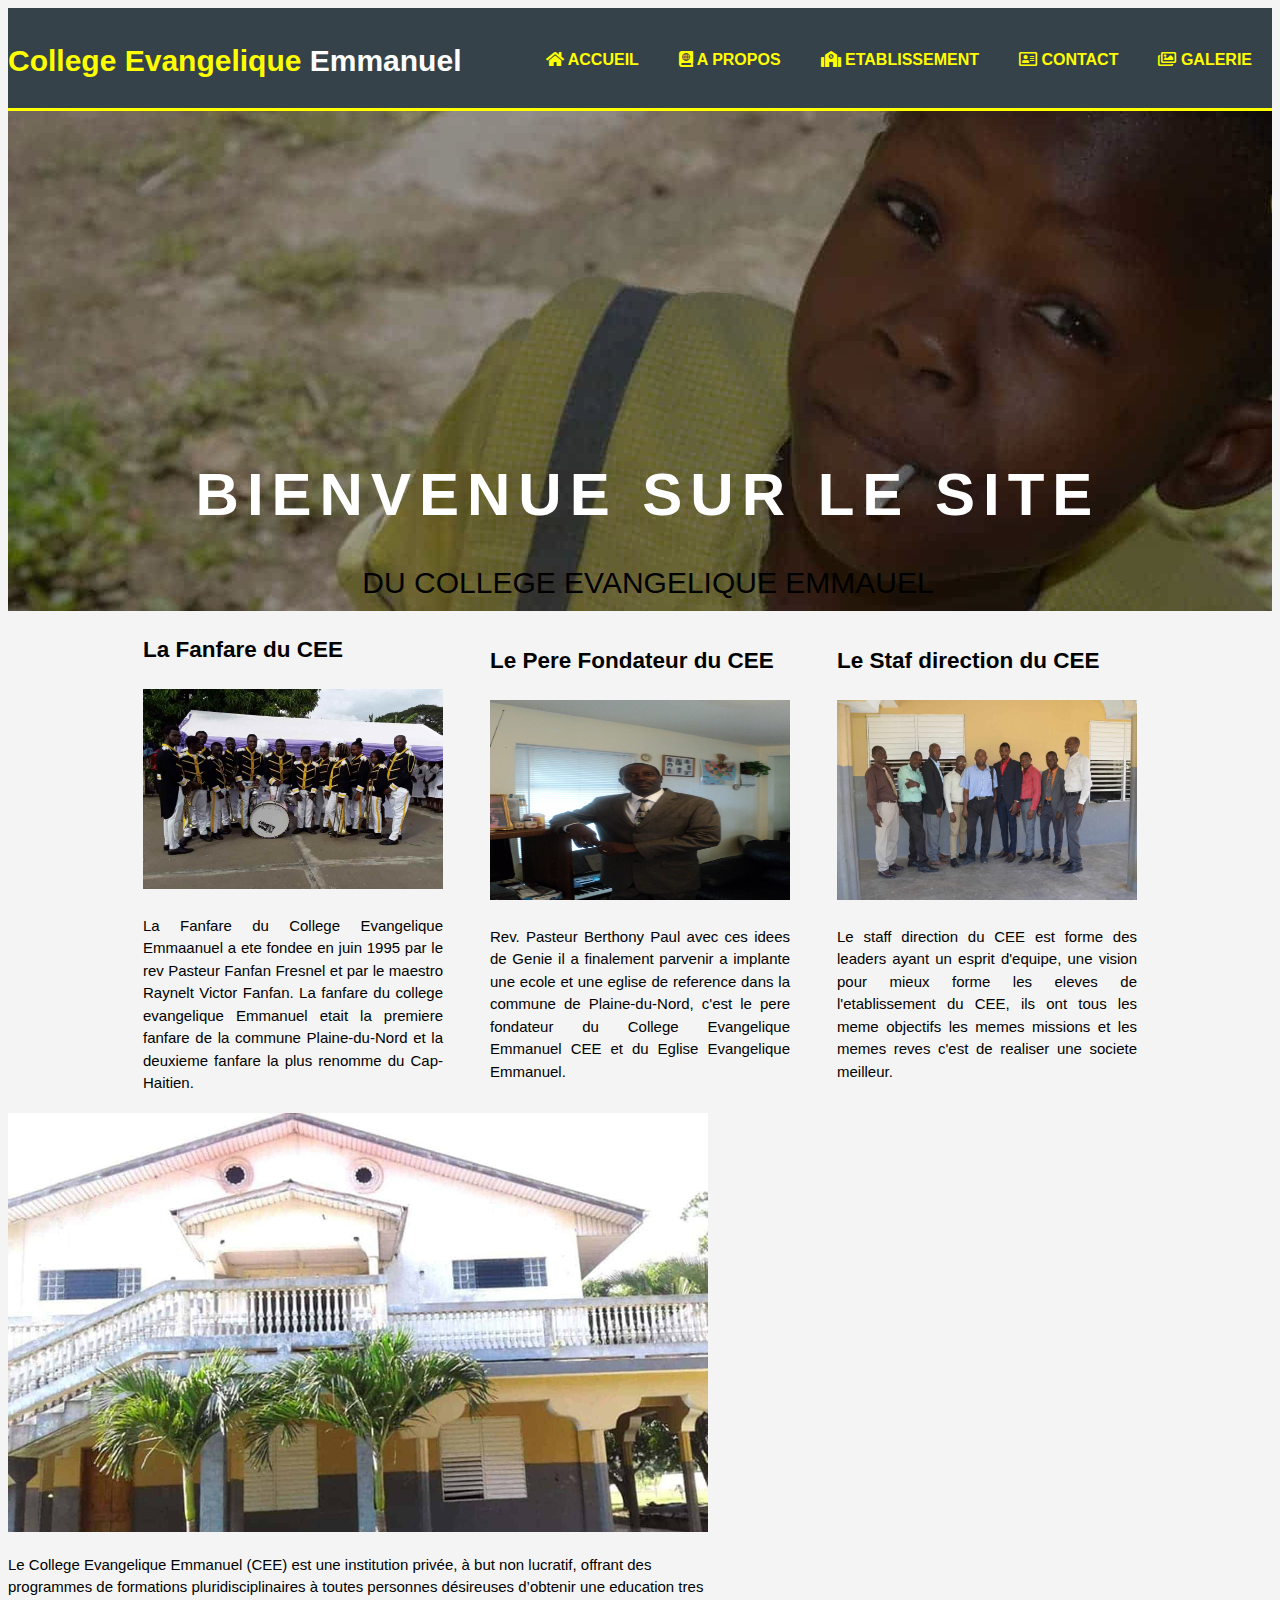
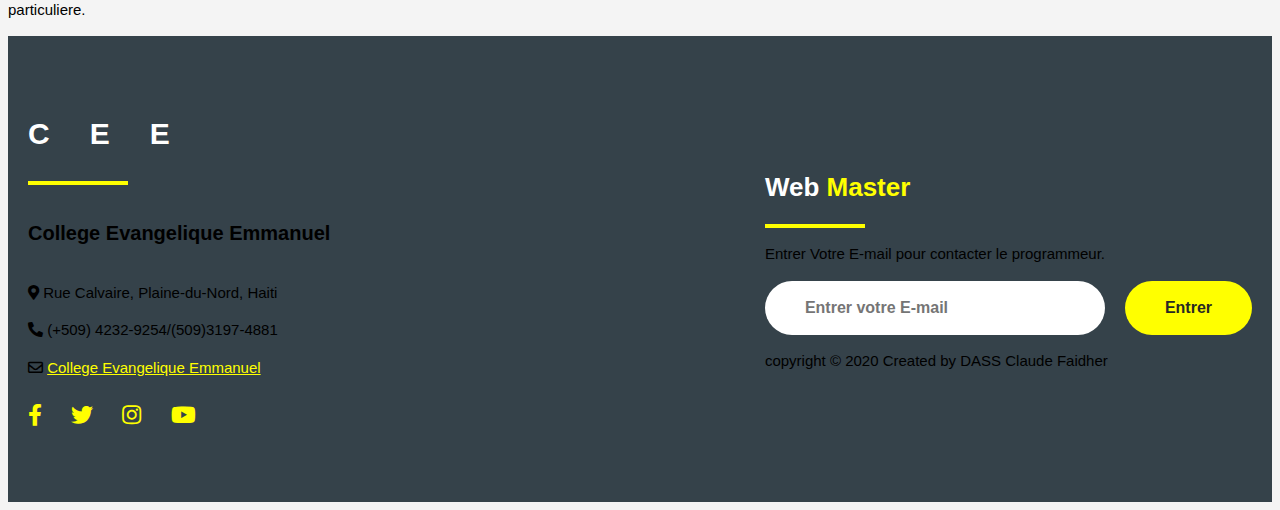
<file: index.html>
<!DOCTYPE html>
<html lang="fr">
<head>
	<meta charset="utf-8">
	<meta name="viewport" content="width=device=width">
	<meta name="description" content=" tdasss,fdddafaffssjjjjxj">
	<meta name="keywods" content="">
	<link rel="stylesheet" type="text/css" href="Style2.css">
	<link rel="stylesheet" href="logo.png">
	<link rel="stylesheet" href="https://cdnjs.cloudflare.com/ajax/libs/font-awesome/5.15.1/css/all.min.css">
	<title>College Evangelique Emmanuel-Acccueil</title>
</head>
<body>
	<header>
		<div class="tdass"> 
			<div id="leboss">
				<h1><span class="highlight">College Evangelique </span>Emmanuel</h1>
			</div>
			<nav>
				<ul>
					<li class="current"><a href="index.html">					<i class="fas fa-home"></i> 			Accueil</a></li> 
					<li class="current"><a href="Propos.html">					<i class="fas fa-atlas"></i> 		A Propos</a></li> 
					<li class="current"><a href="Propos.html#Etablissement">	<i class="fas fa-school"></i>		Etablissement</a></li> 
					<li class="current"><a href="#Contact">						<i class="far fa-address-card"></i> Contact</a></li>
					<li class="current"><a href="Galerie.html">					<i class="far fa-images"></i> 		Galerie</a></li>
				</ul>
			</nav>
		</div>
	</header>
	<div id="faidher">
		<div class="tdas">
			<span class="text1">BIENVENUE SUR LE SITE</span>
			<span class="text2">DU COLLEGE EVANGELIQUE EMMAUEL</span>
		</div>
	</div>
	<article id="Accueil">
		<table class="aligner1">
		<tr><td><h2>La Fanfare du CEE</h2></td></tr>
		<tr><td><img src="IMG-20201029-WA0106.jpg" alt=""></td></tr>
		<tr><td><p>La Fanfare du College Evangelique Emmaanuel a ete fondee en juin 1995 par le rev Pasteur Fanfan Fresnel et par le maestro Raynelt Victor Fanfan. La fanfare du college evangelique Emmanuel etait la premiere fanfare de la commune Plaine-du-Nord et la deuxieme fanfare la plus renomme du Cap-Haitien. </p></td></tr>
		</table>
		<table class="aligner2" >
		<tr><td><h2>Le Pere Fondateur du CEE</h2></td></tr>
		<tr><td><img src="rev.jpg" alt=""></td></tr>
		<tr><td><p>Rev. Pasteur Berthony Paul avec ces idees de Genie il a finalement parvenir a implante une ecole et une eglise de reference dans la commune de Plaine-du-Nord, c'est le pere fondateur du College Evangelique Emmanuel CEE et du Eglise Evangelique Emmanuel. </p></td></tr>
		</table>
		<table class="aligner3">
		<tr><td><h2>Le Staf direction du CEE</h2></td></tr>
		<tr><td><img src="staf_direction.jpg" alt=""></td></tr>
		<tr><td><p>Le staff direction du CEE est forme des leaders ayant un esprit d'equipe, une vision pour mieux forme les eleves de l'etablissement du CEE, ils ont tous les meme objectifs les memes missions et les memes reves c'est de realiser une societe meilleur.</p></td></tr>
		</table>
	</article>
	<div class="collegee">		
		<img src="CEE.jpg" class="college" alt="">
		<p>Le College Evangelique Emmanuel (CEE) est une institution privée, à but non lucratif, offrant des programmes de formations pluridisciplinaires à toutes personnes désireuses d’obtenir une education tres particuliere.</p>
	
	</div>
	<footer id="Contact">
		<div class="footer-contrainer">
			<div class="left-col">
			<h2 class="cee">CEE</h2>
			<div class="borderr"></div>
			<h5 class="col">College Evangelique Emmanuel</h5>
			 <p><i class="fas fa-map-marker-alt"></i> Rue Calvaire, Plaine-du-Nord, Haiti</p>
			 <p><i class="fas fa-phone-alt"></i> (+509) 4232-9254/(509)3197-4881</p>
			 <div class="lien"><i class="far fa-envelope"></i> <a href="mailto:collegeevangeliqueemmanuel@gmail.com">College Evangelique Emmanuel</a><br></div>
			<div class="social-media">
				<a href="#"><i class="fab fa-facebook-f"></i></a>
				<a href="#"><i class="fab fa-twitter"></i></a>
				<a href="#"><i class="fab fa-instagram"></i></a>
				<a href="#"><i class="fab fa-youtube"></i></a>
			</div>
			</div>
			<div class="right-col">
				<h1>Web <span class="highlight">Master</span></h1>
				<div class="borderr"></div>
				<p>Entrer Votre E-mail pour contacter le programmeur.</p>
				<form action="traitement.php" class="newsletter-form">
					<input type="text" class="txtb" placeholder="Entrer votre E-mail">
					<input type="submit" class="btn" value="Entrer">
				</form>
				<p class="rights-text">copyright &copy; 2020 Created by DASS Claude Faidher</p>
			</div>	
		</div>
	</footer>
</body>
</html>
</file>
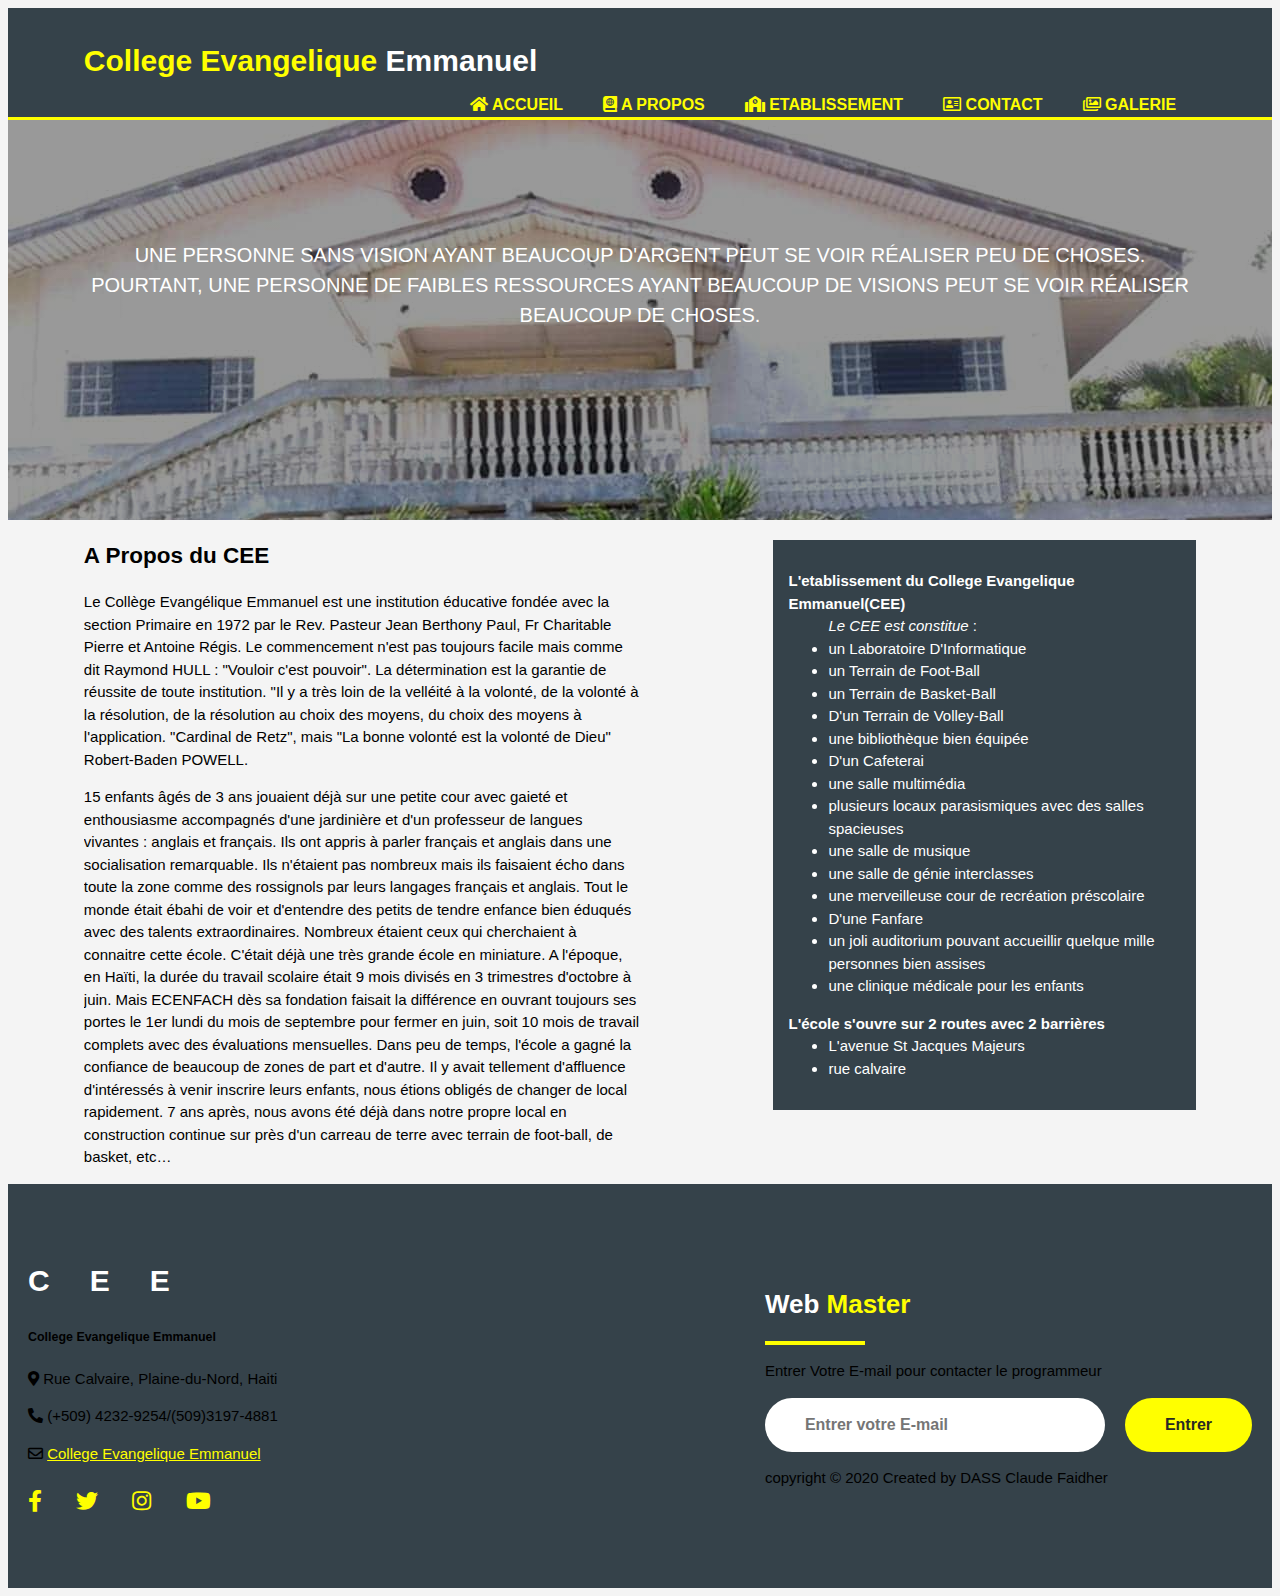
<file: Propos.html>
<!DOCTYPE html>
<html lang="fr">
<head>
	<meta charset="utf-8">
	<meta name="viewport" content="width=device=width">
	<meta name="description" content=" tdasss,fdddafaffssjjjjxj">
	<meta name="keywods" content="">
	<link rel="stylesheet" type="text/css" href="Style.css">
	<link rel="stylesheet" href="logo.png">
	<link rel="stylesheet" href="https://cdnjs.cloudflare.com/ajax/libs/font-awesome/5.15.1/css/all.min.css">
	<title>College Evangelique Emmanuel-A Propos</title>
</head>
<body>
	<header>
		<div class="tdass"> 
			<div id="leboss">
				<h1><span class="highlight">College Evangelique </span>Emmanuel</h1>
			</div>
			<nav>
				<ul>
					<li class="current"><a href="index.html">					<i class="fas fa-home"></i> 			Accueil</a></li>
					<li class="current"><a href="Propos.html">					<i class="fas fa-atlas"></i> 		A Propos</a></li> 
					<li class="current"><a href="Propos.html#Etablissement">	<i class="fas fa-school"></i>		Etablissement</a></li>  
					<li class="current"><a href="#Contact">						<i class="far fa-address-card"></i> Contact</a></li>
					<li class="current"><a href="Galerie.html">					<i class="far fa-images"></i> 		Galerie</a></li>
				</ul>
			</nav>
		</div>
	</header>
	<div id="faidher">
		<div class="tdass">
			<p class="texte">Une personne sans vision ayant beaucoup d'argent peut se voir réaliser peu de choses. Pourtant, une personne de faibles ressources ayant beaucoup de visions peut se voir réaliser beaucoup de choses.</p> 
		</div>
	</div>
	<div id="roselande">
		<div class="tdass">
			<article id="roselanein">
				<div class="page"><h2>A Propos du CEE</h2></div>
					<p>Le Collège Evangélique Emmanuel est une institution éducative fondée avec la section Primaire en 1972 par le Rev. Pasteur Jean Berthony Paul, Fr Charitable Pierre et Antoine Régis.
					Le commencement n'est pas toujours facile mais comme dit Raymond HULL : "Vouloir c'est pouvoir". La détermination est la garantie de réussite de toute institution.
					"Il y a très loin de la velléité à la volonté, de la volonté à la résolution, de la résolution au choix des moyens, du choix des moyens à l'application. "Cardinal de Retz", mais "La bonne volonté est la volonté de Dieu" Robert-Baden POWELL.</p>
					<p>15 enfants âgés de 3 ans jouaient déjà sur une petite cour avec gaieté et enthousiasme accompagnés d'une jardinière et d'un professeur de langues vivantes : anglais et français. Ils ont appris à parler français et anglais dans une socialisation remarquable. Ils n'étaient pas nombreux mais ils faisaient écho dans toute la zone comme des rossignols par leurs langages français et anglais. Tout le monde était ébahi de voir et d'entendre des petits de tendre enfance bien éduqués avec des talents extraordinaires. Nombreux étaient ceux qui cherchaient à connaitre cette école. C'était déjà une très grande école en miniature.
					A l'époque, en Haïti, la durée du travail scolaire était 9 mois divisés en 3 trimestres d'octobre à juin. Mais ECENFACH dès sa fondation faisait la différence en ouvrant toujours ses portes le 1er lundi du mois de septembre pour fermer en juin, soit 10 mois de travail complets avec des évaluations mensuelles.
					Dans peu de temps, l'école a gagné la confiance de beaucoup de zones de part et d'autre. Il y avait tellement d'affluence d'intéressés à venir inscrire leurs enfants, nous étions obligés de changer de local rapidement. 7 ans après, nous avons été déjà dans notre propre local en construction continue sur près d'un carreau de terre avec terrain de foot-ball, de basket, etc…</p>
					
			</article>
			<aside id="sidebar">
				<div class="claude">
				<dl>
					<dt id="Etablissement"> <b>L'etablissement du College Evangelique Emmanuel(CEE)</b>
						<dd><i>Le CEE est constitue</i> :
							<ul>
								<li>un Laboratoire D'Informatique
								<li>un Terrain de Foot-Ball
								<li>un Terrain de Basket-Ball
								<li>D'un Terrain de Volley-Ball
								<li>une bibliothèque bien équipée
								<li>D'un Cafeterai
								<li>une salle multimédia
								<li>plusieurs locaux parasismiques avec des salles spacieuses
								<li>une salle de musique
								<li>une salle de génie interclasses
								<li>une merveilleuse cour de recréation préscolaire
								<li>D'une Fanfare
								<li>un joli auditorium pouvant accueillir quelque mille personnes bien assises
								<li>une clinique médicale pour les enfants
							</ul>
				</dl>
				<dl>
					<dt> <b>L'école s'ouvre sur 2 routes avec 2 barrières</b>
						<dd>
							<ul>
								<li>L'avenue St Jacques Majeurs
								<li>rue calvaire
							</ul>
				</dl>
				</div>
			</aside>
		</div>
	</div>
	<footer id="Contact">
		<div class="footer-contrainer">
			<div class="left-col">
			<h2 class="cee">CEE</h2>
			<h5>College Evangelique Emmanuel</h5>
			 <p><i class="fas fa-map-marker-alt"></i> Rue Calvaire, Plaine-du-Nord, Haiti</p>
			 <p><i class="fas fa-phone-alt"></i> (+509) 4232-9254/(509)3197-4881</p>
			 <div class="lien"><i class="far fa-envelope"></i> <a href="mailto:collegeevangeliqueemmanuel@gmail.com">College Evangelique Emmanuel</a><br></div>
			<div class="social-media">
				<a href="#"><i class="fab fa-facebook-f"></i></a>
				<a href="#"><i class="fab fa-twitter"></i></a>
				<a href="#"><i class="fab fa-instagram"></i></a>
				<a href="#"><i class="fab fa-youtube"></i></a>
			</div>
			</div>
			<div class="right-col">
				<h1>Web <span class="highlight">Master</span></h1>
				<div class="borderr"></div>
				<p>Entrer Votre E-mail pour contacter le programmeur</p>
				<form action="traitement.php" class="newsletter-form">
					<input type="text" class="txtb" placeholder="Entrer votre E-mail">
					<input type="submit" class="btn" value="Entrer">
				</form>
				<p class="rights-text">copyright &copy; 2020 Created by DASS Claude Faidher</p>
			</div>	
		</div>
	</footer>
</body>
</html>
</file>
<file: Style2.css>
body{
	font-family: Arial, Helvetica, sans serif;
	font-size: 15px;
	line-height: 1.5;
	padding: 0;
	background-color: #f4f4f4; 
}
.tdas{
	text-align: center;
	position: absolute;
	top: 50%;
	width: 100%;
}
.tdas span{
	text-transform: uppercase;
	display: block;
}
.text1{
	color: white;
	font-size: 60px;
	font-weight: 700;
	letter-spacing: 8px;
	margin-bottom: 20px;
	position: relative;
	animation: text 3s 1;
}
.text2{
	font-size: 30px;
	color: #000000;
}
@keyframes text{
	0%{
		color: black;
		margin-bottom: -40px;
	}
	30%{
		letter-spacing: 25px;
		margin-bottom: -40px;
	}
	85%{
		letter-spacing: 8px;
		margin-bottom: -40px;
	}
}
 ul{
	margin: 0;
	padding: 0
	}
/*header*/
header{
	background: #35424a;
	color: #ffffff;
	padding-top: 30px;
	min-height: 70px;
	border-bottom: #ffff00 3px solid;
}
header a{
	color: #ffffff;
	text-decoration: none;
	text-transform: uppercase;
	font-size: 16px;
}
header li{
	float: left;
	display: inline;
	padding: 0 20px 0 20px;
}
header #leboss{
	float: left;
}
header #leboss h1{
	margin: 0;
}
header nav{
	float: right;
	margin-top: 10px;
}
header  .highlight , header .current a, .right-col .highlight{
	color: #ffff00;
	font-weight: bold;
}
header a:hover{
	color: #cccccc;
	font-weight: bold;
	}
#faidher{
	min-height: 500px;
	background: linear-gradient(rgba(0,0,0,0.4), rgba(0,0,0,0.4)), url("e_leve.jpg") no-repeat 0 ;
	animation: slide 10s infinite;
}

@keyframes slide{
	25%{
		background: linear-gradient(rgba(0,0,0,0.4), rgba(0,0,0,0.4)), url("e_leve.jpg") no-repeat 0;
	}
	50%{
		background: linear-gradient(rgba(0,0,0,0.4), rgba(0,0,0,0.4)), url("staf_direc.jpg") no-repeat 0;
	}
	75%{
		background: linear-gradient(rgba(0,0,0,0.4), rgba(0,0,0,0.4)), url("madame.jpg") no-repeat 0;
	}
	100%{
		background: linear-gradient(rgba(0,0,0,0.4), rgba(0,0,0,0.4)),  url("elevee.jpg") no-repeat 0;
	}
}
#faidher h1{
	text-align: center;
	font-size: 50px;
	margin-top: 100px;
}
#Accueil h1{
	max-width: 1000px;
	margin: auto;
	padding: 0 20px;
	display: flex;
	justify-content: space-between;
	align-items: center;
}
#Accueil{
	max-width: 1000px;
	margin: auto;
	padding: 0 20px;
	display: flex;
	justify-content: space-between;
	align-items: center;
	text-align: justify;
	font-size: 15px;
}
.aligner1, tr td img{
	width: 300px;
	height: 200px;
}
.aligner2, tr td img{
	width: 300px;
	height: 200px;
}
.aligner3, tr td img{
	width: 300px;
	height: 200px;
}
.aligner1 img:hover{
	transform: scale(1.5);
	transition: .3s transform;
	border-radius: 5px;
}
.aligner2 img:hover{
	transform: scale(1.5);
	transition: .3s transform;
	border-radius: 5px;
}
.aligner3 img:hover{
	transform: scale(1.5);
	transition: .3s transform;
	border-radius: 5px;
}
.Accueil img{
	width: 1260px;
	height: 500px;
}
footer{
	background:#35424a;
	padding: 50px 0;
}
.footer-contrainer{
	max-width: 1300px;
	margin: auto;
	padding: 0 20px;
	display: flex;
	justify-content: space-between;
	align-items: center;
	flex-wrap: wrap-reverse;
}
.logo{
	width: 50px;
}
.social-media{
	margin:20px 0;
}
.social-media a{
	color: #ffff00;
	margin-right: 25px;
	font-size: 22px;
	text-decoration: none;
	transition: .3s linear;
}
.social-media a i:hover{
	color: #ffffff;
}
.right-col h1{
	font-size: 26px;
	color: white;
}
.borderr{
	width: 100px;
	height: 4px;
	background:#ffff00;
}
.newsletter-form{
	display: flex;
	justify-content: center;
	align-items: center;
	flex-wrap: wrap;
}
.txtb{
	flex: 1;
	padding: 18px 40px;
	font-size: 16px;
	border:none;
	font-weight: 700;
	outline: none;
	border-radius: 30px;
	min-width: 260px;
}
.btn{
	padding: 18px 40px;
	font-size: 16px;
	color: #282923;
	background: #ffff00;
	border:none;
	font-weight: 700;
	outline: none;
	border-radius: 30px;
	margin-left: 20px;
	cursor: pointer;
	transition: opacity .3s linear;
}
.btn:hover{
	opacity: .7;
}
.lien a{
	color: #ffff00;
}
.lien a:hover{
	color: white;
}
.cee{
	text-transform: uppercase;
	color: #ffffff;
	font-size: 30px;
	letter-spacing: 40px;
}
.col{
	font-size: 20px;
}
.collegee{
	width: 700px;
}
.college{
	width: 700px;
}
</file>
<file: Style.css>
body{
	font-family: Arial, Helvetica, sans serif;
	font-size: 15px;
	line-height: 1.5;
	padding: 0;
	background-color: #f4f4f4; 
}
/*Global*/
.tdass{
	width: 88%;
	margin: auto;
	overflow: hidden;
}
 ul{
	margin: 0;
	padding: 0;
}
.button1{
	height: 38px;
	background: #e8491d;
	border: 0;
	padding-left: 20px;
	padding-right: 20px;
	color: #ffffff;
}
.claude{
	padding: 15px;
	background: #35424a;
	color: #ffffff;
	margin-top: 10px;
	margin-bottom: 10px; 
}
/*header*/
header{
	background: #35424a;
	color: #ffffff;
	padding-top: 30px;
	min-height: 70px;
	border-bottom: #ffff00 3px solid;
}
header a{
	color: #ffffff;
	text-decoration: none;
	text-transform: uppercase;
	font-size: 16px;
}
header li{
	float: left;
	display: inline;
	padding: 0 20px 0 20px;
}
header #leboss{
	float: left;
}
header #leboss h1{
	margin: 0;
}
header nav{
	float: right;
	margin-top: 10px;
}
header  .highlight , header .current a, .right-col .highlight{
	color: #ffff00;
	font-weight: bold;
}
header a:hover{
	color: #cccccc;
	font-weight: bold;
}
/*showcase*/

	/*le id faidher*/
#faidher{
	min-height: 400px;
	background: linear-gradient(rgba(0,0,0,0.4), rgba(0,0,0,0.4)), url("CEE.jpg") no-repeat 0 -50px;
	
	
}
#faidher h1{
	text-align: center;
}
.texte{
	text-transform: uppercase;
	text-align: center;
	margin-top: 120px;
	font-size: 20px;
	color: white;
}

/*rosie*/

/*sidebar*/
aside#sidebar{
	float: right;
	width: 38%;
	margin-top: 10px;
}
aside#sidebar .quote input, aside#sidebar .quote textarea{
	width: 90%;
	padding: 5px;
}
/*roselandein*/
article#roselanein{
	float: left;
	width: 50%;	
}
/*services*/

/*footer*/
footer{
	background:#35424a;
	padding: 50px 0;
}
.footer-contrainer{
	max-width: 1300px;
	margin: auto;
	padding: 0 20px;
	display: flex;
	justify-content: space-between;
	align-items: center;
	flex-wrap: wrap-reverse;
}
.social-media{
	margin:20px 0;
}
.social-media a{
	color: #ffff00;
	margin-right:30px;
	font-size: 22px;
	text-decoration: none;
	transition: .3s linear;
}
.social-media a i:hover{
	color: #ffffff;
}
.right-col h1{
	font-size: 26px;
	color: white;
}
.borderr{
	width: 100px;
	height: 4px;
	background:#ffff00;
}
.newsletter-form{
	display: flex;
	justify-content: center;
	align-items: center;
	flex-wrap: wrap;
}
.txtb{
	flex: 1;
	padding: 18px 40px;
	font-size: 16px;
	border:none;
	font-weight: 700;
	outline: none;
	border-radius: 30px;
	min-width: 260px;
}
.btn{
	padding: 18px 40px;
	font-size: 16px;
	color: #282923;
	background: #ffff00;
	border:none;
	font-weight: 700;
	outline: none;
	border-radius: 30px;
	margin-left: 20px;
	cursor: pointer;
	transition: opacity .3s linear;
}
.btn:hover{
	opacity: .7;
}
.lien a{
	color: #ffff00;
}
.lien a:hover{
	color: white;
}
.cee{
	text-transform: uppercase;
	color: #ffffff;
	font-size: 30px;
	letter-spacing: 40px;
}
.col{
	font-size: 20px;
}
#Galerie{
	text-align: center;
}
#image img{
	width: 300px;
	height: 200px;
	margin-right: 10px;
	border:3px black solid;
}
#image img:hover{
	transform: scale(1.2);
	transition: .3s transform;
	border-radius: 5px;
}
	

#Accueil h1{
	max-width: 1000px;
	margin: auto;
	padding: 0 20px;
	display: flex;
	justify-content: space-between;
	align-items: center;
}
#Accueil{
	max-width: 1000px;
	margin: auto;
	padding: 0 20px;
	display: flex;
	justify-content: space-between;
	align-items: center;
}
.aligner, tr td img{
	width: 300px;
	height: 200px;
}
.Accueil img{
	width: 1260px;
	height: 500px;
}
	@keyframes type{
		0%{
			width: 0ch;
		}
		100%{
			width: 52ch;
		}
	}
</file>
